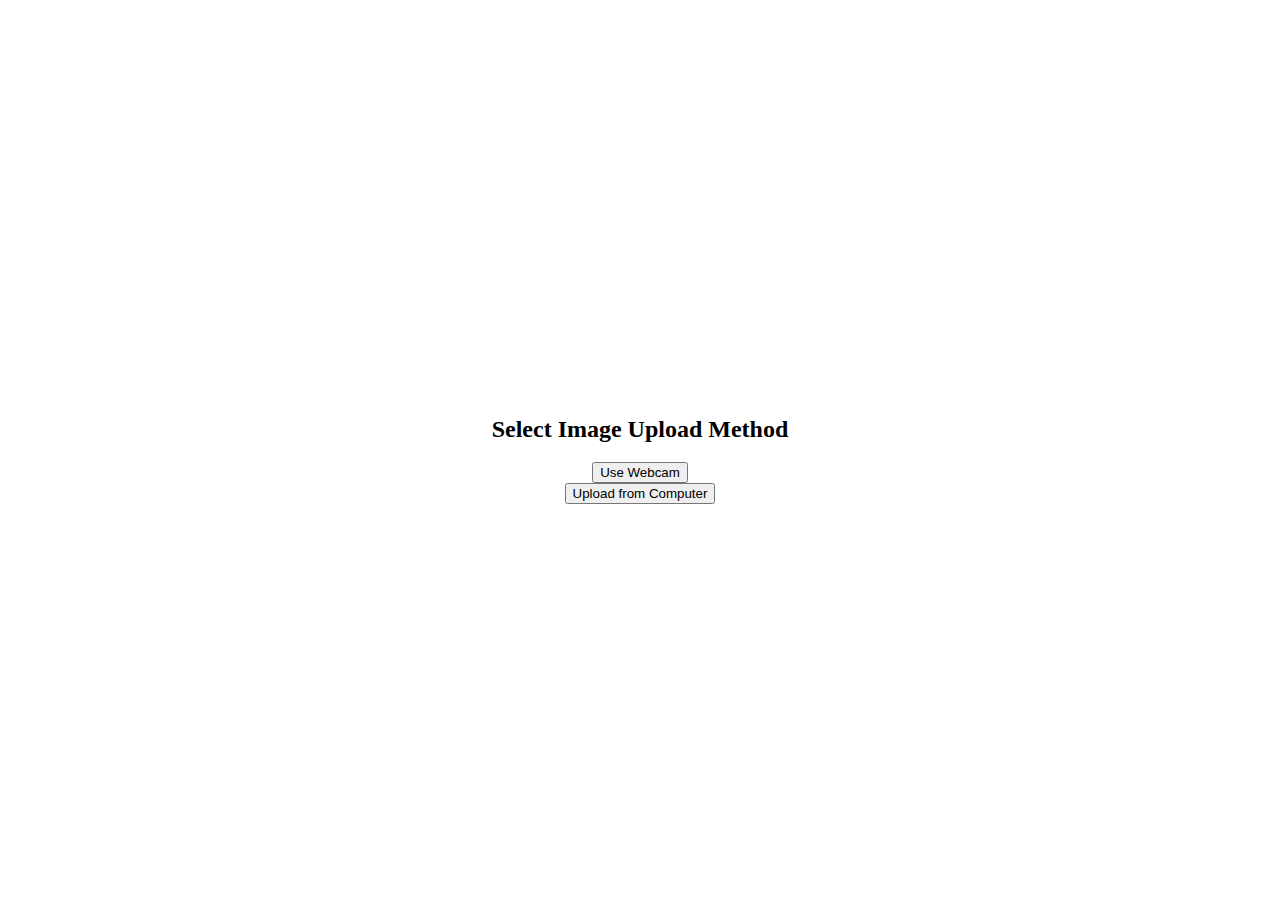
<file: templates/index.html>
<!DOCTYPE html>
<html>
<head>
    <title>Webcam Capture or Upload</title>
    <style>
        body {
            text-align: center;
            margin: 0;
            padding: 0;
            display: flex;
            justify-content: center;
            align-items: center;
            height: 100vh;
            flex-direction: column;
        }
        video, canvas, form {
            margin-bottom: 20px;
        }
    </style>
</head>
<body>

<h2>Select Image Upload Method</h2>
<button type="button" onclick="enableWebcam()">Use Webcam</button>
<button type="button" onclick="enableUpload()">Upload from Computer</button>

<video id="webcam" autoplay playsinline width="640" height="480" style="display:none;"></video>
<button id="capture" style="display:none;" type="button">Capture</button>
<canvas id="canvas" width="640" height="480" style="display:none;"></canvas>

<form id="uploadForm" method="post" action="/upload" enctype="multipart/form-data" style="display:none;">
    <input type="file" name="file" accept="image/*">
    <input type="hidden" name="imageData" id="imageData">
    <input type="submit" value="Upload Image">
</form>

<script>
    const webcamElement = document.getElementById('webcam');
    const canvasElement = document.getElementById('canvas');
    const captureButton = document.getElementById('capture');
    const uploadForm = document.getElementById('uploadForm');
    const imageDataInput = document.getElementById('imageData');

    const context = canvasElement.getContext('2d');
    let videoTracks;

    function enableWebcam() {
        webcamElement.style.display = 'block';
        captureButton.style.display = 'block';
        uploadForm.style.display = 'none';
        setupWebcam();
    }

    function enableUpload() {
        webcamElement.style.display = 'none';
        captureButton.style.display = 'none';
        uploadForm.style.display = 'block';
        if (videoTracks) {
            videoTracks.forEach(track => track.stop());
        }
    }

    captureButton.addEventListener('click', () => {
        context.drawImage(webcamElement, 0, 0, canvasElement.width, canvasElement.height);
        canvasElement.toBlob(function(blob) {
            var reader = new FileReader();
            reader.onloadend = function() {
                imageDataInput.value = reader.result;
                uploadForm.submit();
            }
            reader.readAsDataURL(blob);
        }, 'image/png');
    });

    async function setupWebcam() {
        const stream = await navigator.mediaDevices.getUserMedia({video: true});
        webcamElement.srcObject = stream;
        videoTracks = stream.getVideoTracks();
    }
</script>

</body>
</html>
</file>
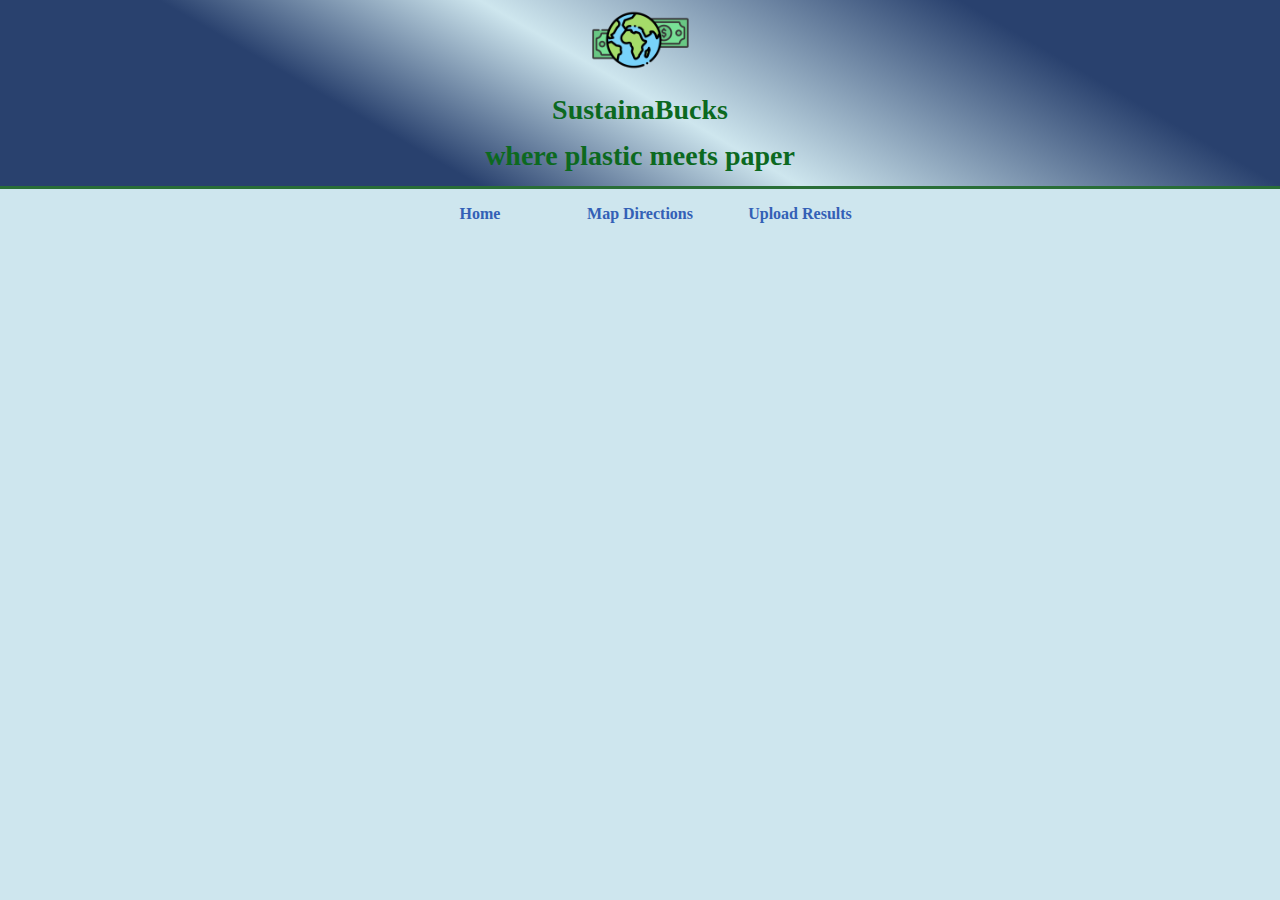
<file: SustainaBucks/mapDirection.html>
<!DOCTYPE html>
<html lang="en">
<head>
    <meta charset="UTF-8">
    <meta name="viewport" content="width=device-width, initial-scale=1.0">
    <title>Document</title>
    <link rel="stylesheet" href="sb_main.css">
    <link rel="javascript" href="sb_js.js">
</head>
<body>
    <header>
        <img src="images/sustainabuck%20logo.png" alt="SustainaBuck Logo" height="80">
        <h2>SustainaBucks</h2>
        <h3>where plastic meets paper</h3>
    </header>
    <nav id="nav_menu">
        <ul>
            <li><a href="sb_index.html">Home</a></li>
            <li><a href="mapDirection.html">Map Directions</a></li>
            <li><a href="uploadResults.html">Upload Results</a></li>
        </ul>
    </nav>
</body>
</html>
</file>
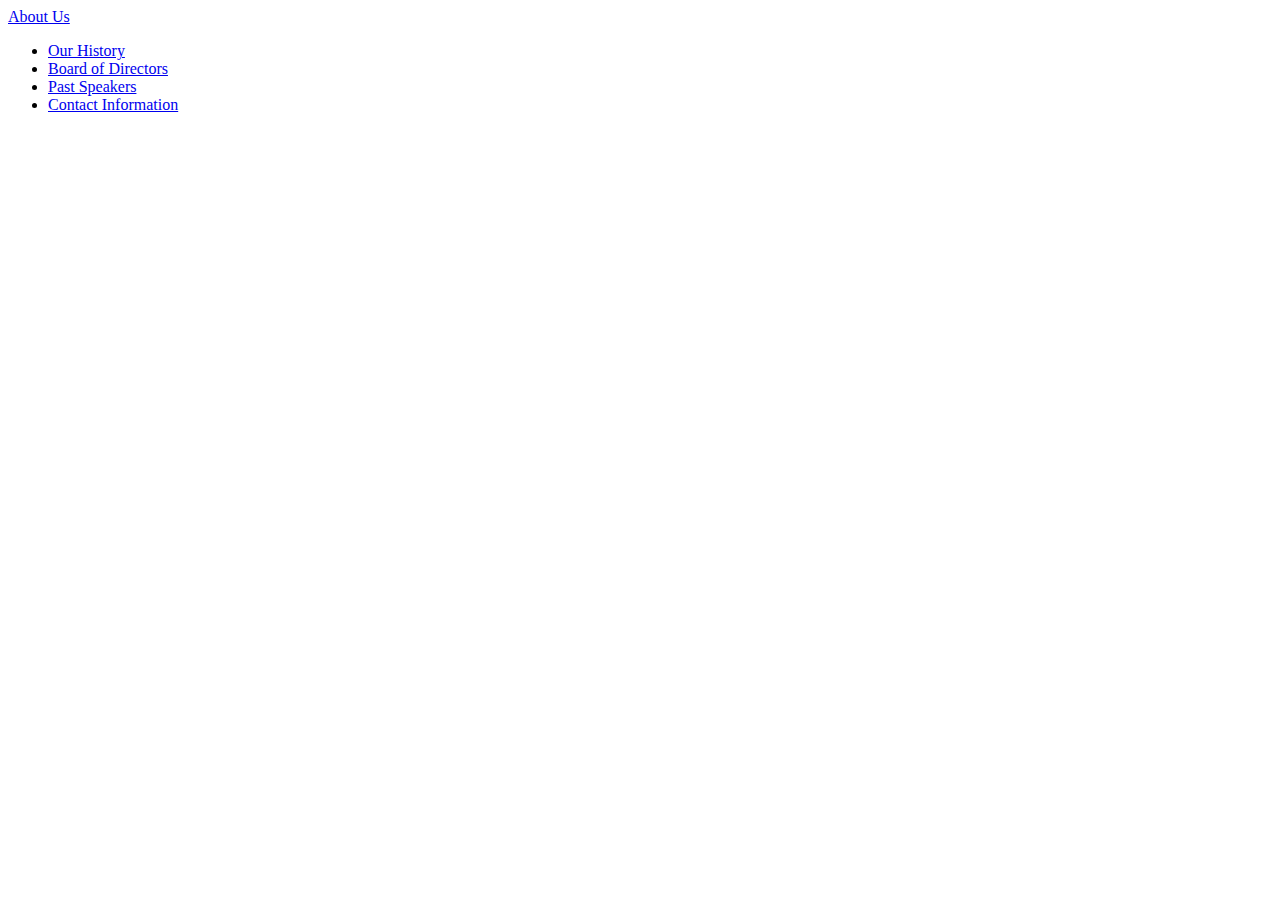
<file: SustainaBucks/throwaway.html>
<!DOCTYPE html>
<html lang="en">
<head>
    <meta charset="UTF-8">
    <title>Title</title>
</head>
<body>

</body>
</html>


<li><a href="aboutus.html"> About Us</a>
    <ul>
        <li><a href="#">Our History</a></li>
        <li><a href="#">Board of Directors</a></li>
        <li><a href="#">Past Speakers</a></li>
        <li><a href="#">Contact Information</a></li>
    </ul>
</li>
</file>
<file: SustainaBucks/sb_main.css>
/* the styles for the elements */
* {
    margin: 0;
    padding: 0;
}
html {
    background-color: #cee6ee;
}
body {
    text-align: center;
    margin: 0;
    padding: 0;
    display: flex;
    flex-direction: column;
    min-height: 100vh;
    background-color: #cee6ee;
}
a:focus, a:hover {
    font-style: italic;
}
header {
    width: 100%;
    border-bottom: 3px solid #296e37;
    background-image: linear-gradient(
            30deg, #29416e 0%, #29416e 30%, #cee6ee 50%, #29416e 80%, #29416e 100%);
    overflow: hidden;
}
header h2, header h3 {
    font-size: 175%;
    color: #0c691f;
    margin: 0.5em 0;
}
header img {
    display: block;
    margin: 0 auto;
}
/*nav styles*/
#nav_menu {
    text-align: center;
}
#nav_menu ul {
    list-style-type: none;
    margin: 0;
    padding: 0;
    position: relative;
    float: center;
    display: inline-block;

}
#nav_menu ul li {
    float: left;
}
#nav_menu ul li a {
    display: block;
    width: 160px;
    text-align: center;
    padding: 1em 0;
    text-decoration: none;
    background-color: #cee6ee;
    color: #3360b6;
    font-weight: bold;
}
#nav_menu a.current {
    color: #0c691f;
}
#nav_menu ul ul {
    display: none;
    position: absolute;
    top: 100%;
}
#nav_menu ul ul li {
    float: none;
}
#nav_menu ul li:hover > ul {
    display: block;
}
#nav_menu > ul::after {
    content: "";
    clear: both;
    display: block;
}

video, canvas, form {
    margin-bottom: 20px;
}

div {
    float: left;
    padding: 1em 30px;
    height: 100px;
    box-sizing: border-box;
    margin-bottom: 20px;


footer {
    background-color: #cee6ee;
    clear: both;

}
footer p {
    text-align: center;
    color: #29416e;
    padding: 1em 0;
}
</file>
